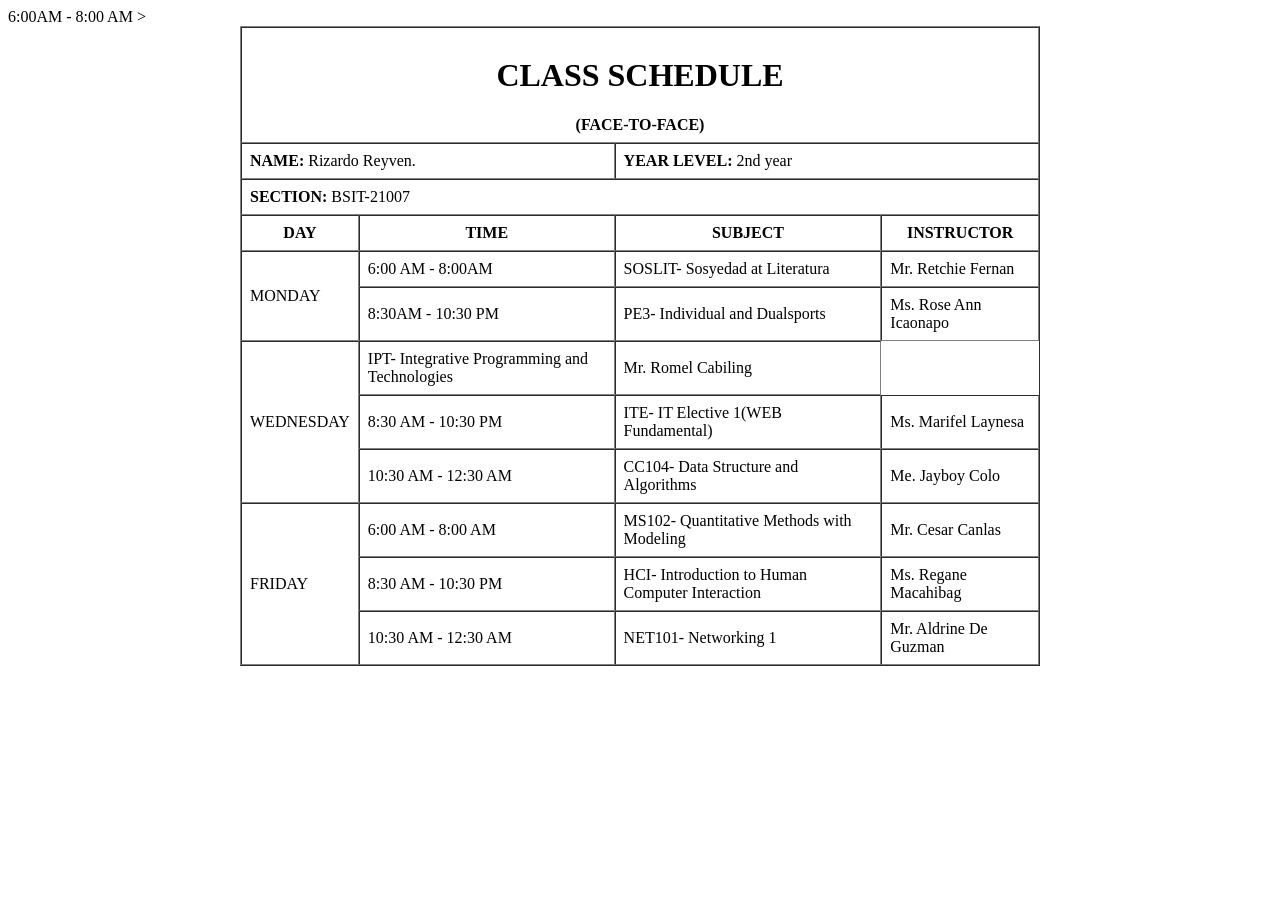
<file: class schedule.html>
<!DOCTYPE html>
<html>
<head>
    <title>Class Schedule</title>
</head>
<body>

<table border="1" align="center" cellpadding="8" cellspacing="0" width="800">

    <tr>
        <th colspan="4"><h1>CLASS SCHEDULE</h1></h1>
       (FACE-TO-FACE)</h1></th>
      </tr>

    <tr>
        <td colspan="2"><b>NAME: </b>Rizardo Reyven.</td>
        <td colspan="2"><b>YEAR LEVEL: </b>2nd year</td>
    </tr>

    <tr>
        <td colspan="4"><b>SECTION: </b>BSIT-21007</td>
    </tr>

    <tr>
        <th>DAY</th>
        <th>TIME</th>
        <th>SUBJECT</th>
        <th>INSTRUCTOR</th>
    </tr>

   
    <tr>
        <td rowspan="2">MONDAY</td>
        <td>6:00 AM - 8:00AM</td>
        <td>SOSLIT- Sosyedad at Literatura</td>
        <td>Mr. Retchie Fernan</td>
    </tr>
    <tr>
        <td>8:30AM - 10:30 PM</td>
        <td>PE3- Individual and Dualsports</td>
        <td>Ms. Rose Ann Icaonapo</td>
    </tr>

    <tr>
        <td rowspan="3">WEDNESDAY</td
        <td>6:00AM - 8:00 AM</td>
        <td>IPT- Integrative Programming and Technologies</td>
        <td>Mr. Romel Cabiling</td>
    </tr>
    <tr>
        <td>8:30 AM - 10:30 PM</td>
        <td>ITE- IT Elective 1(WEB Fundamental)</td>
        <td>Ms. Marifel Laynesa</td>
    </tr>
    <tr>
        >
        <td>10:30 AM - 12:30 AM</td>
        <td>CC104- Data Structure and Algorithms</td>
        <td>Me. Jayboy Colo</td>
    </tr>
    
     <tr>
         <td rowspan="3">FRIDAY</td>
        <td>6:00 AM - 8:00 AM</td>
        <td>MS102- Quantitative Methods with Modeling</td>
        <td>Mr. Cesar Canlas</td>
    </tr>
    <tr>
        <td>8:30 AM - 10:30 PM</td>
        <td>HCI- Introduction to Human Computer Interaction</td>
        <td>Ms. Regane Macahibag</td>
    </tr>
    <tr> 
        <td>10:30 AM - 12:30 AM</td>
        <td>NET101- Networking 1</td>
        <td>Mr. Aldrine De Guzman</td>
    </tr>
   
    
</table>

</body>
</html>
</file>
